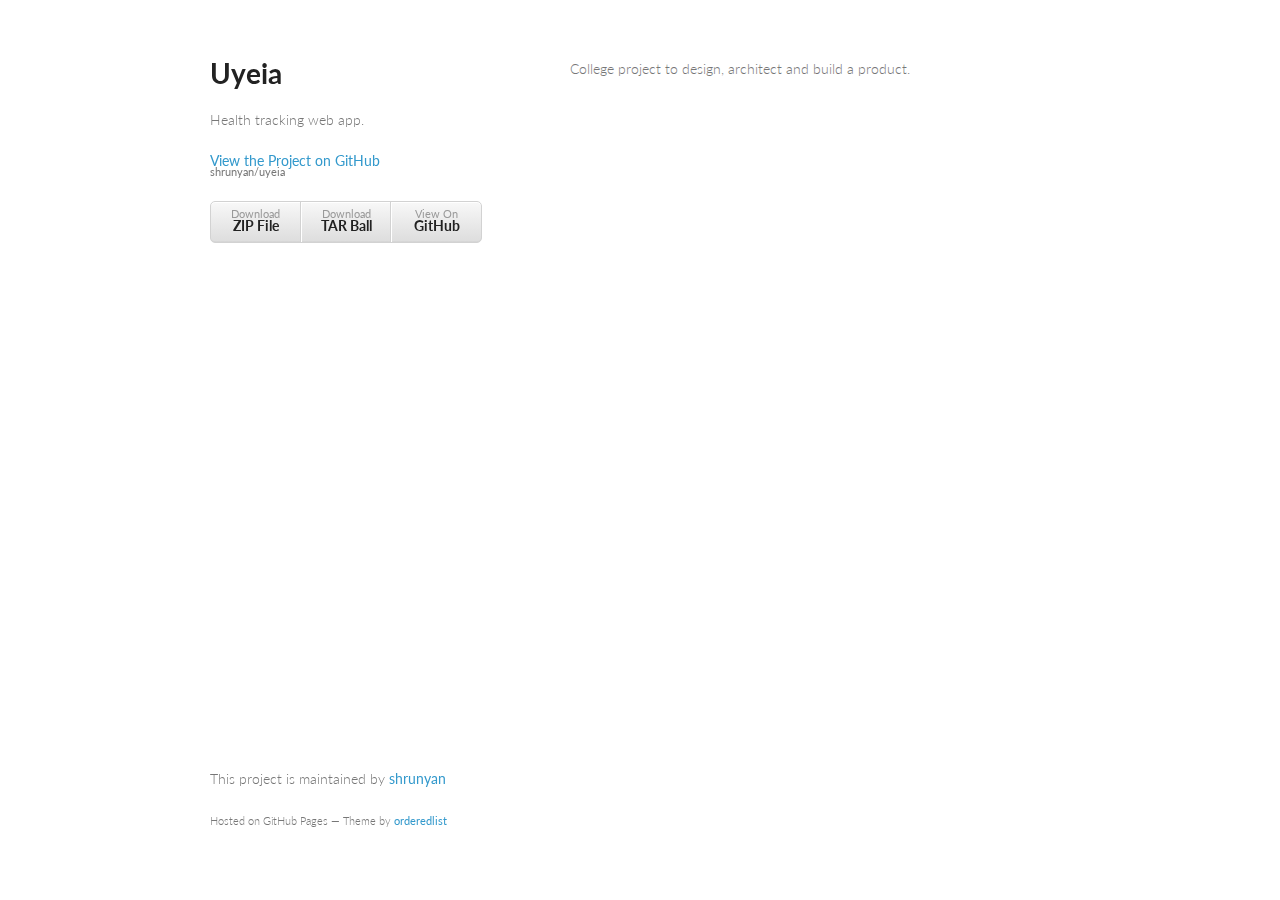
<file: index.html>
<!doctype html>
<html>
  <head>
    <meta charset="utf-8">
    <meta http-equiv="X-UA-Compatible" content="chrome=1">
    <title>Uyeia by shrunyan</title>

    <link rel="stylesheet" href="stylesheets/styles.css">
    <link rel="stylesheet" href="stylesheets/pygment_trac.css">
    <meta name="viewport" content="width=device-width, initial-scale=1, user-scalable=no">
    <!--[if lt IE 9]>
    <script src="//html5shiv.googlecode.com/svn/trunk/html5.js"></script>
    <![endif]-->
  </head>
  <body>
    <div class="wrapper">
      <header>
        <h1>Uyeia</h1>
        <p>Health tracking web app.</p>

        <p class="view"><a href="https://github.com/shrunyan/uyeia">View the Project on GitHub <small>shrunyan/uyeia</small></a></p>


        <ul>
          <li><a href="https://github.com/shrunyan/uyeia/zipball/master">Download <strong>ZIP File</strong></a></li>
          <li><a href="https://github.com/shrunyan/uyeia/tarball/master">Download <strong>TAR Ball</strong></a></li>
          <li><a href="https://github.com/shrunyan/uyeia">View On <strong>GitHub</strong></a></li>
        </ul>
      </header>
      <section>
        <p>College project to design, architect and build a product.</p>
      </section>
      <footer>
        <p>This project is maintained by <a href="https://github.com/shrunyan">shrunyan</a></p>
        <p><small>Hosted on GitHub Pages &mdash; Theme by <a href="https://github.com/orderedlist">orderedlist</a></small></p>
      </footer>
    </div>
    <script src="javascripts/scale.fix.js"></script>
              <script type="text/javascript">
            var gaJsHost = (("https:" == document.location.protocol) ? "https://ssl." : "http://www.");
            document.write(unescape("%3Cscript src='" + gaJsHost + "google-analytics.com/ga.js' type='text/javascript'%3E%3C/script%3E"));
          </script>
          <script type="text/javascript">
            try {
              var pageTracker = _gat._getTracker("UA-56312866-1");
            pageTracker._trackPageview();
            } catch(err) {}
          </script>

  </body>
</html>
</file>
<file: stylesheets/styles.css>
@import url(https://fonts.googleapis.com/css?family=Lato:300italic,700italic,300,700);

body {
  padding:50px;
  font:14px/1.5 Lato, "Helvetica Neue", Helvetica, Arial, sans-serif;
  color:#777;
  font-weight:300;
}

h1, h2, h3, h4, h5, h6 {
  color:#222;
  margin:0 0 20px;
}

p, ul, ol, table, pre, dl {
  margin:0 0 20px;
}

h1, h2, h3 {
  line-height:1.1;
}

h1 {
  font-size:28px;
}

h2 {
  color:#393939;
}

h3, h4, h5, h6 {
  color:#494949;
}

a {
  color:#39c;
  font-weight:400;
  text-decoration:none;
}

a small {
  font-size:11px;
  color:#777;
  margin-top:-0.6em;
  display:block;
}

.wrapper {
  width:860px;
  margin:0 auto;
}

blockquote {
  border-left:1px solid #e5e5e5;
  margin:0;
  padding:0 0 0 20px;
  font-style:italic;
}

code, pre {
  font-family:Monaco, Bitstream Vera Sans Mono, Lucida Console, Terminal;
  color:#333;
  font-size:12px;
}

pre {
  padding:8px 15px;
  background: #f8f8f8;  
  border-radius:5px;
  border:1px solid #e5e5e5;
  overflow-x: auto;
}

table {
  width:100%;
  border-collapse:collapse;
}

th, td {
  text-align:left;
  padding:5px 10px;
  border-bottom:1px solid #e5e5e5;
}

dt {
  color:#444;
  font-weight:700;
}

th {
  color:#444;
}

img {
  max-width:100%;
}

header {
  width:270px;
  float:left;
  position:fixed;
}

header ul {
  list-style:none;
  height:40px;
  
  padding:0;
  
  background: #eee;
  background: -moz-linear-gradient(top, #f8f8f8 0%, #dddddd 100%);
  background: -webkit-gradient(linear, left top, left bottom, color-stop(0%,#f8f8f8), color-stop(100%,#dddddd));
  background: -webkit-linear-gradient(top, #f8f8f8 0%,#dddddd 100%);
  background: -o-linear-gradient(top, #f8f8f8 0%,#dddddd 100%);
  background: -ms-linear-gradient(top, #f8f8f8 0%,#dddddd 100%);
  background: linear-gradient(top, #f8f8f8 0%,#dddddd 100%);
  
  border-radius:5px;
  border:1px solid #d2d2d2;
  box-shadow:inset #fff 0 1px 0, inset rgba(0,0,0,0.03) 0 -1px 0;
  width:270px;
}

header li {
  width:89px;
  float:left;
  border-right:1px solid #d2d2d2;
  height:40px;
}

header ul a {
  line-height:1;
  font-size:11px;
  color:#999;
  display:block;
  text-align:center;
  padding-top:6px;
  height:40px;
}

strong {
  color:#222;
  font-weight:700;
}

header ul li + li {
  width:88px;
  border-left:1px solid #fff;
}

header ul li + li + li {
  border-right:none;
  width:89px;
}

header ul a strong {
  font-size:14px;
  display:block;
  color:#222;
}

section {
  width:500px;
  float:right;
  padding-bottom:50px;
}

small {
  font-size:11px;
}

hr {
  border:0;
  background:#e5e5e5;
  height:1px;
  margin:0 0 20px;
}

footer {
  width:270px;
  float:left;
  position:fixed;
  bottom:50px;
}

@media print, screen and (max-width: 960px) {
  
  div.wrapper {
    width:auto;
    margin:0;
  }
  
  header, section, footer {
    float:none;
    position:static;
    width:auto;
  }
  
  header {
    padding-right:320px;
  }
  
  section {
    border:1px solid #e5e5e5;
    border-width:1px 0;
    padding:20px 0;
    margin:0 0 20px;
  }
  
  header a small {
    display:inline;
  }
  
  header ul {
    position:absolute;
    right:50px;
    top:52px;
  }
}

@media print, screen and (max-width: 720px) {
  body {
    word-wrap:break-word;
  }
  
  header {
    padding:0;
  }
  
  header ul, header p.view {
    position:static;
  }
  
  pre, code {
    word-wrap:normal;
  }
}

@media print, screen and (max-width: 480px) {
  body {
    padding:15px;
  }
  
  header ul {
    display:none;
  }
}

@media print {
  body {
    padding:0.4in;
    font-size:12pt;
    color:#444;
  }
}
</file>
<file: stylesheets/pygment_trac.css>
.highlight  { background: #ffffff; }
.highlight .c { color: #999988; font-style: italic } /* Comment */
.highlight .err { color: #a61717; background-color: #e3d2d2 } /* Error */
.highlight .k { font-weight: bold } /* Keyword */
.highlight .o { font-weight: bold } /* Operator */
.highlight .cm { color: #999988; font-style: italic } /* Comment.Multiline */
.highlight .cp { color: #999999; font-weight: bold } /* Comment.Preproc */
.highlight .c1 { color: #999988; font-style: italic } /* Comment.Single */
.highlight .cs { color: #999999; font-weight: bold; font-style: italic } /* Comment.Special */
.highlight .gd { color: #000000; background-color: #ffdddd } /* Generic.Deleted */
.highlight .gd .x { color: #000000; background-color: #ffaaaa } /* Generic.Deleted.Specific */
.highlight .ge { font-style: italic } /* Generic.Emph */
.highlight .gr { color: #aa0000 } /* Generic.Error */
.highlight .gh { color: #999999 } /* Generic.Heading */
.highlight .gi { color: #000000; background-color: #ddffdd } /* Generic.Inserted */
.highlight .gi .x { color: #000000; background-color: #aaffaa } /* Generic.Inserted.Specific */
.highlight .go { color: #888888 } /* Generic.Output */
.highlight .gp { color: #555555 } /* Generic.Prompt */
.highlight .gs { font-weight: bold } /* Generic.Strong */
.highlight .gu { color: #800080; font-weight: bold; } /* Generic.Subheading */
.highlight .gt { color: #aa0000 } /* Generic.Traceback */
.highlight .kc { font-weight: bold } /* Keyword.Constant */
.highlight .kd { font-weight: bold } /* Keyword.Declaration */
.highlight .kn { font-weight: bold } /* Keyword.Namespace */
.highlight .kp { font-weight: bold } /* Keyword.Pseudo */
.highlight .kr { font-weight: bold } /* Keyword.Reserved */
.highlight .kt { color: #445588; font-weight: bold } /* Keyword.Type */
.highlight .m { color: #009999 } /* Literal.Number */
.highlight .s { color: #d14 } /* Literal.String */
.highlight .na { color: #008080 } /* Name.Attribute */
.highlight .nb { color: #0086B3 } /* Name.Builtin */
.highlight .nc { color: #445588; font-weight: bold } /* Name.Class */
.highlight .no { color: #008080 } /* Name.Constant */
.highlight .ni { color: #800080 } /* Name.Entity */
.highlight .ne { color: #990000; font-weight: bold } /* Name.Exception */
.highlight .nf { color: #990000; font-weight: bold } /* Name.Function */
.highlight .nn { color: #555555 } /* Name.Namespace */
.highlight .nt { color: #000080 } /* Name.Tag */
.highlight .nv { color: #008080 } /* Name.Variable */
.highlight .ow { font-weight: bold } /* Operator.Word */
.highlight .w { color: #bbbbbb } /* Text.Whitespace */
.highlight .mf { color: #009999 } /* Literal.Number.Float */
.highlight .mh { color: #009999 } /* Literal.Number.Hex */
.highlight .mi { color: #009999 } /* Literal.Number.Integer */
.highlight .mo { color: #009999 } /* Literal.Number.Oct */
.highlight .sb { color: #d14 } /* Literal.String.Backtick */
.highlight .sc { color: #d14 } /* Literal.String.Char */
.highlight .sd { color: #d14 } /* Literal.String.Doc */
.highlight .s2 { color: #d14 } /* Literal.String.Double */
.highlight .se { color: #d14 } /* Literal.String.Escape */
.highlight .sh { color: #d14 } /* Literal.String.Heredoc */
.highlight .si { color: #d14 } /* Literal.String.Interpol */
.highlight .sx { color: #d14 } /* Literal.String.Other */
.highlight .sr { color: #009926 } /* Literal.String.Regex */
.highlight .s1 { color: #d14 } /* Literal.String.Single */
.highlight .ss { color: #990073 } /* Literal.String.Symbol */
.highlight .bp { color: #999999 } /* Name.Builtin.Pseudo */
.highlight .vc { color: #008080 } /* Name.Variable.Class */
.highlight .vg { color: #008080 } /* Name.Variable.Global */
.highlight .vi { color: #008080 } /* Name.Variable.Instance */
.highlight .il { color: #009999 } /* Literal.Number.Integer.Long */

.type-csharp .highlight .k { color: #0000FF }
.type-csharp .highlight .kt { color: #0000FF }
.type-csharp .highlight .nf { color: #000000; font-weight: normal }
.type-csharp .highlight .nc { color: #2B91AF }
.type-csharp .highlight .nn { color: #000000 }
.type-csharp .highlight .s { color: #A31515 }
.type-csharp .highlight .sc { color: #A31515 }
</file>
